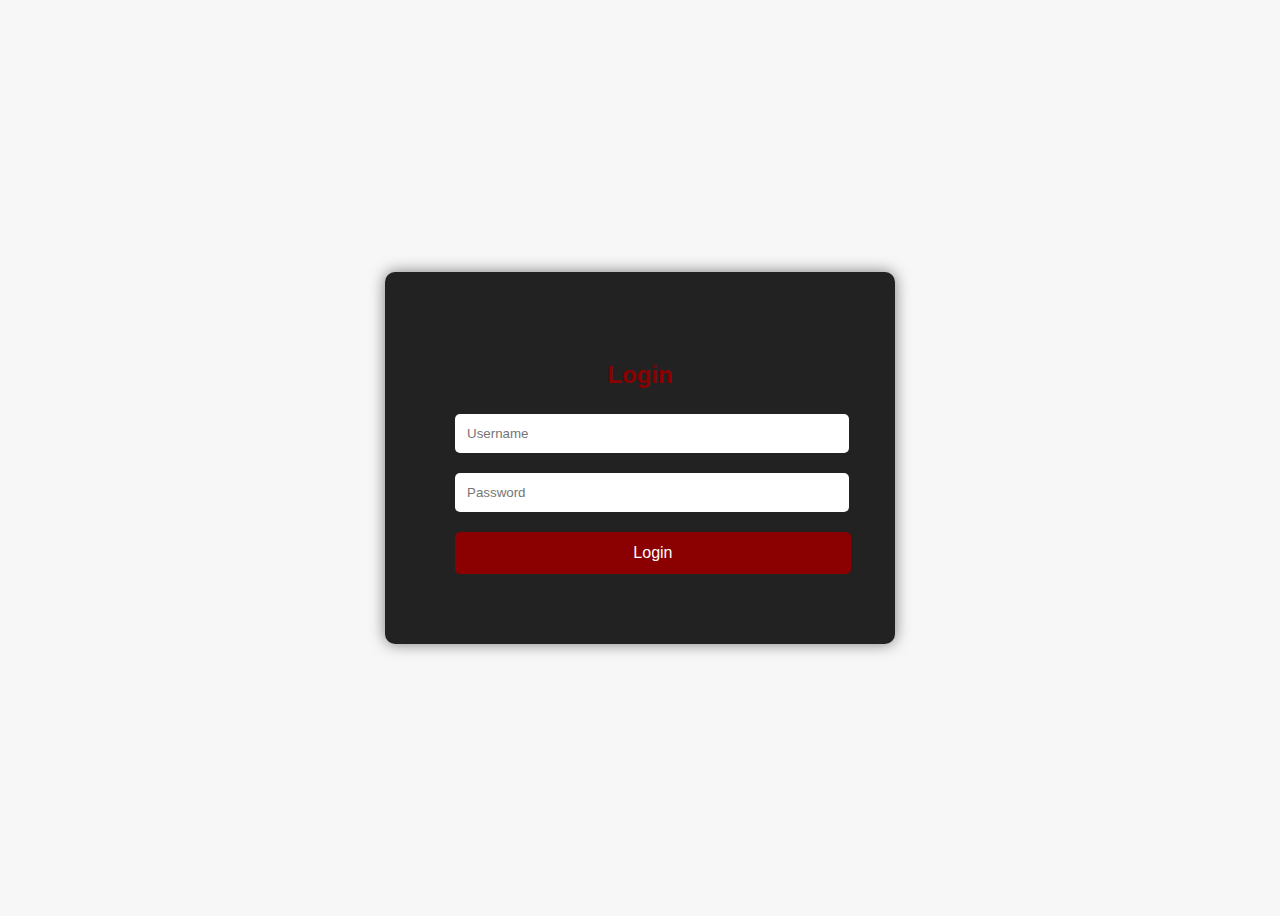
<file: index.html>
<!DOCTYPE html>
<html lang="en">

<head>
  <meta charset="UTF-8">
  <meta name="viewport" content="width=device-width, initial-scale=1.0">
  <title>Login | Tattoo Portfolio</title>
</head>

<body>

  <div class="login-container">
    <h2>Login</h2>
    <input type="text" id="username" placeholder="Username">
    <input type="password" id="password" placeholder="Password">
    <button onclick="login()">Login</button>
  </div>

  <script>
    let attempt = 0;
    let lockout = false;

    function login() {
      if (lockout) {
        alert("Please wait 10 seconds before trying again.");
        return;
      }

      const user = document.getElementById('username').value;
      const pass = document.getElementById('password').value;

      const correctUser = "admin";
      const correctPass = "0000";

      if (user === correctUser && pass === correctPass) {
        alert("Login Successful!");
        window.location.href = "home.html";
      } else {
        attempt++;
        if (attempt === 1) {
          alert("Wrong username or password. Try again.");
        } else if (attempt === 2) {
          alert("Wrong again! Please wait 10 seconds to retry.");
          lockout = true;
          setTimeout(() => {
            lockout = false;
            attempt = 0; 
          }, 10000);
        }
      }
    }
  </script>

</body>
<style>
    body {
      font-family: 'Arial', sans-serif;
      background-color: #f7f7f7;
      display: flex;
      align-items: center;
      justify-content: center;
      height: 100vh;
    }

    .login-container {
      background-color: #222;
      color: #fff;
      padding: 70px;
      border-radius: 10px;
      width: 370px;
      box-shadow: 0 0 15px rgba(0, 0, 0, 0.5);
    }

    h2 {
      text-align: center;
      color: darkred;
      margin-bottom: 25px;
    }

    input {
      width: 100%;
      padding: 12px;
      margin-bottom: 20px;
      border: none;
      border-radius: 5px;
    }

    button {
      width: 107%;
      padding: 12px;
      background-color: darkred;
      color: #fff;
      border: none;
      border-radius: 5px;
      font-size: 16px;
      cursor: pointer;
    }

    button:hover {
      background-color: darkred;
    }
  </style>
</html>
</file>
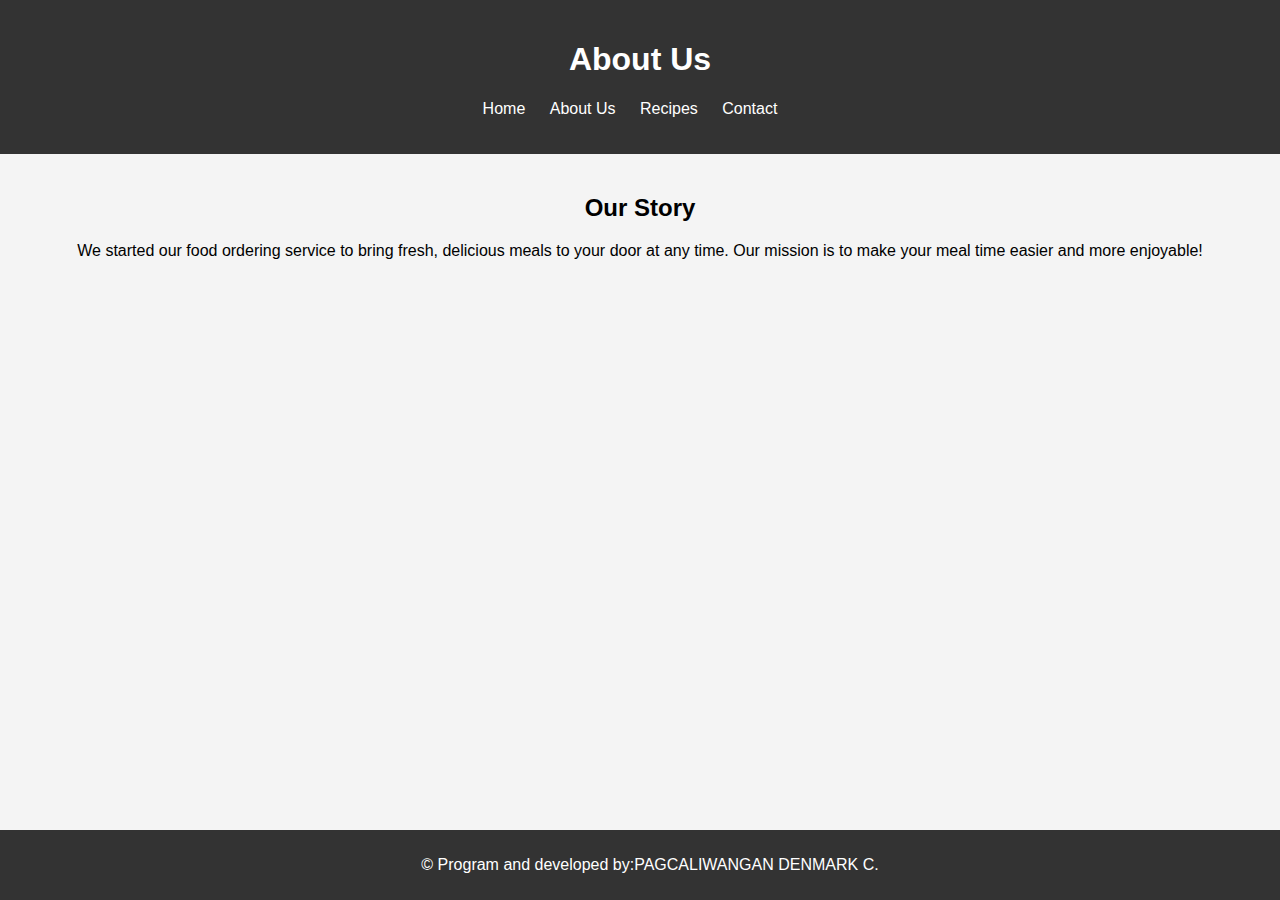
<file: about.html>
<!DOCTYPE html>
<html lang="en">
<head>
    <meta charset="UTF-8">
    <meta name="viewport" content="width=device-width, initial-scale=1.0">
    <title>About Us - Food Ordering Services</title>
    <link rel="stylesheet" href="style.css">
</head>
<body>
    <header>
        <h1>About Us</h1>
        <nav>
            <ul>
                <li><a href="index.html">Home</a></li>
                <li><a href="about.html">About Us</a></li>
                <li><a href="recipe.html">Recipes</a></li>
                <li><a href="contact.html">Contact</a></li>
            </ul>
        </nav>
    </header>

    <main>
        <h2>Our Story</h2>
        <p>We started our food ordering service to bring fresh, delicious meals to your door at any time. Our mission is to make your meal time easier and more enjoyable!</p>
    </main>

    <footer>
        <p>&copy; Program and developed by:PAGCALIWANGAN DENMARK C.</p>
    </footer>
</body>
</html>
</file>
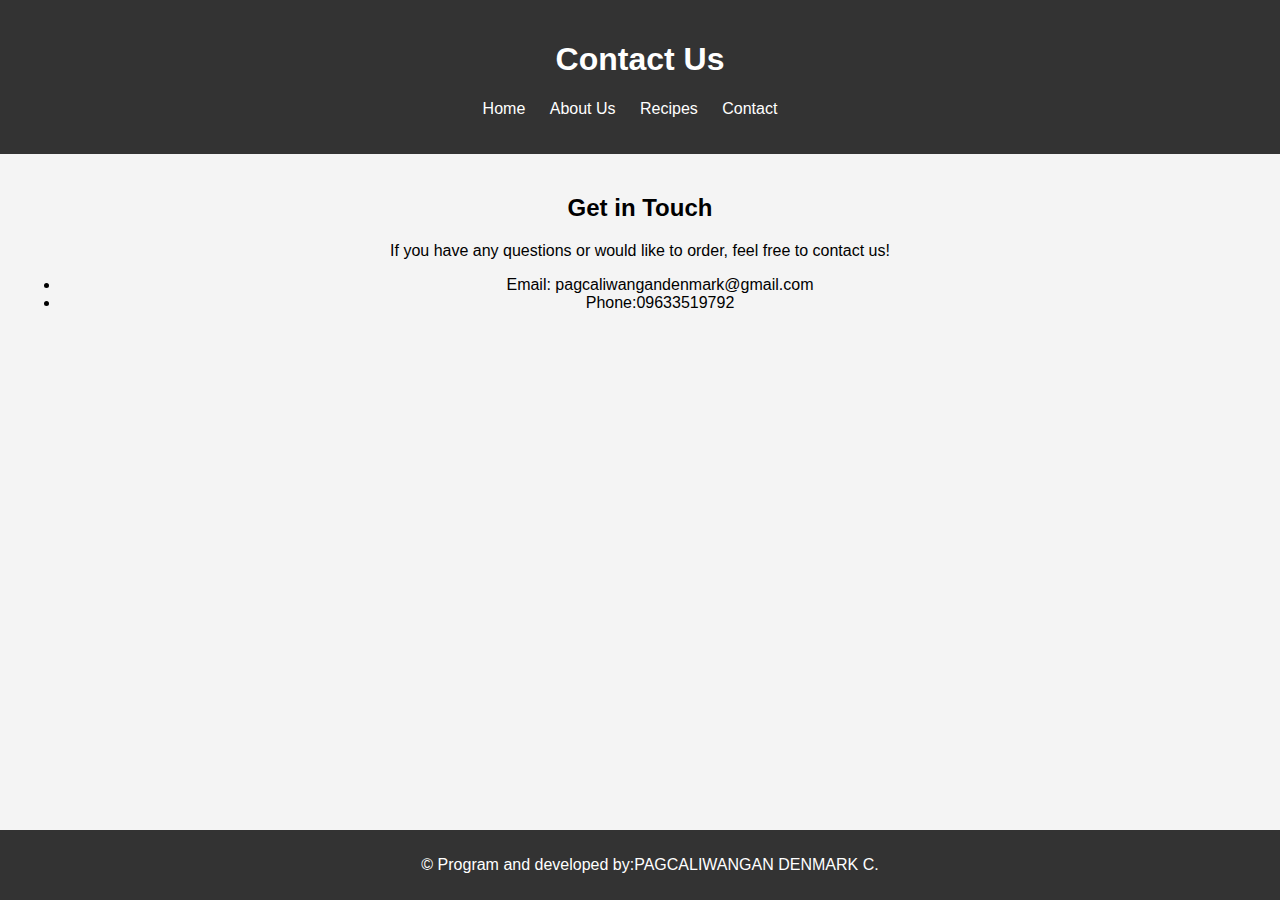
<file: contact.html>
<!DOCTYPE html>
<html lang="en">
<head>
    <meta charset="UTF-8">
    <meta name="viewport" content="width=device-width, initial-scale=1.0">
    <title>Contact Us - Food Ordering Services</title>
    <link rel="stylesheet" href="style.css">
</head>
<body>
    <header>
        <h1>Contact Us</h1>
        <nav>
            <ul>
                <li><a href="index.html">Home</a></li>
                <li><a href="about.html">About Us</a></li>
                <li><a href="recipe.html">Recipes</a></li>
                <li><a href="contact.html">Contact</a></li>
            </ul>
        </nav>
    </header>

    <main>
        <h2>Get in Touch</h2>
        <p>If you have any questions or would like to order, feel free to contact us!</p>
        <ul>
            <li>Email: pagcaliwangandenmark@gmail.com</li>
            <li>Phone:09633519792</li>
        </ul>
    </main>

    <footer>
        <p>&copy; Program and developed by:PAGCALIWANGAN DENMARK C.</p>
    </footer>
</body>
</html>
</file>
<file: style.css>
body {
    font-family: Arial, sans-serif;
    margin: 0;
    padding: 0;
    background-color: #f4f4f4;
}

header {
    background-color: #333;
    color: white;
    text-align: center;
    padding: 20px;
}

nav ul {
    list-style-type: none;
    padding: 0;
}

nav ul li {
    display: inline;
    margin-right: 20px;
}

nav ul li a {
    color: white;
    text-decoration: none;
}

nav ul li a:hover {
    text-decoration: underline;
}

main {
    padding: 20px;
    text-align: center;
}

footer {
    background-color: #333;
    color: white;
    text-align: center;
    padding: 10px;
    position: fixed;
    width: 100%;
    bottom: 0;
}
</file>
